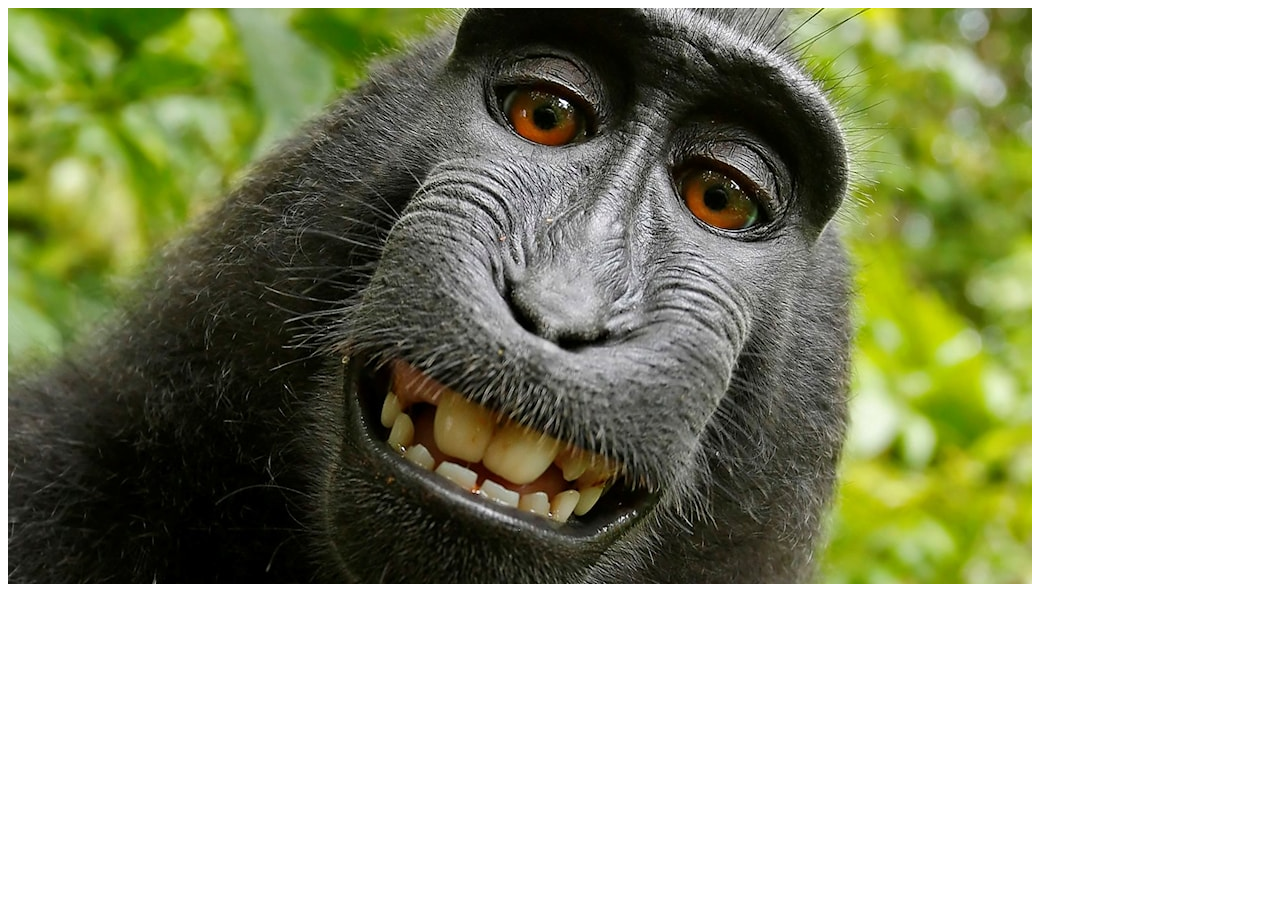
<file: bild.html>
<!DOCTYPE html>
<html lang="en">
<head>
    <meta charset="UTF-8">
    <meta name="viewport" content="width=device-width, initial-scale=1.0">
    <title>Document</title>
</head>
<body>
    <img src="apa.jpg" alt="fin apa">
</body>
</html>
</file>
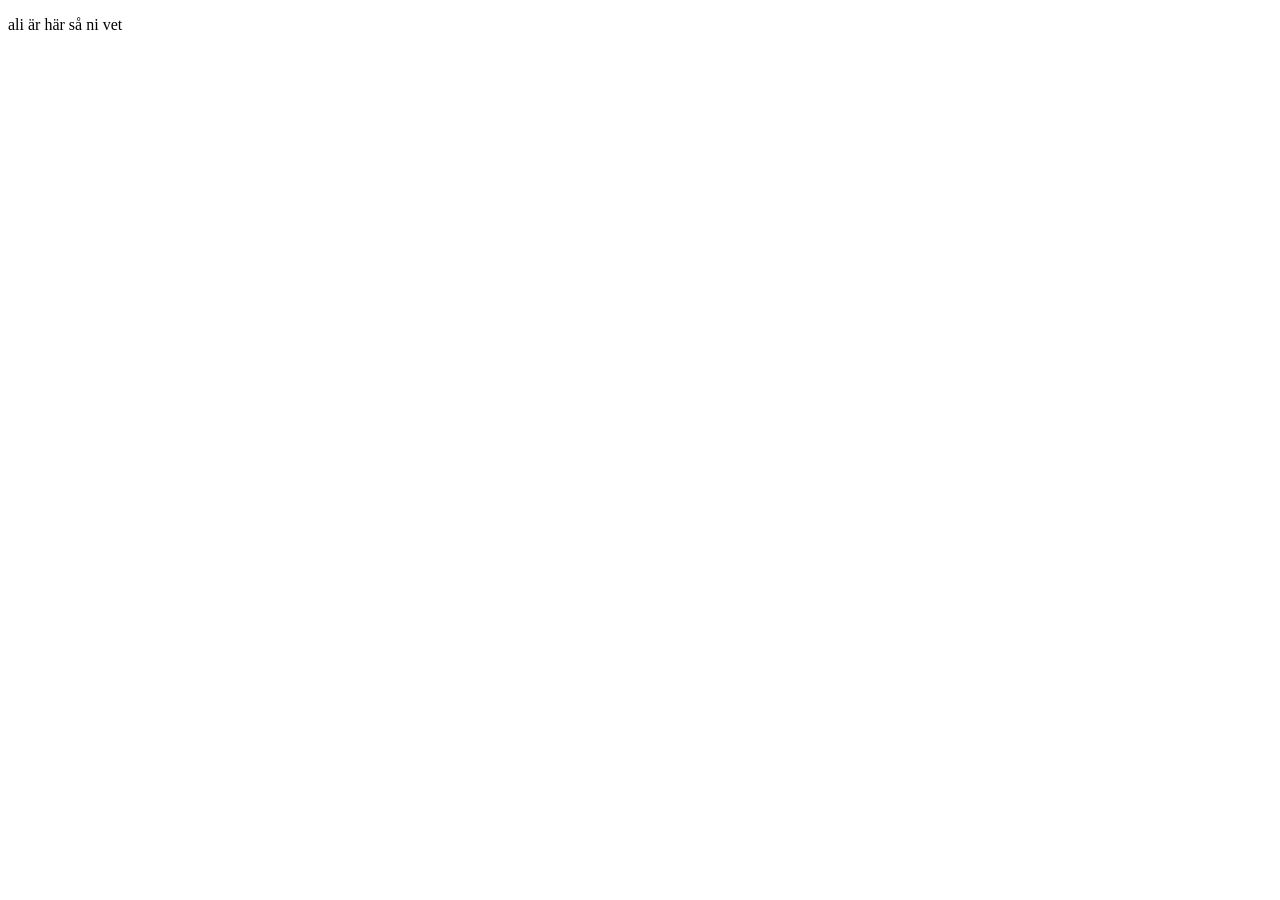
<file: elias.html>
<!DOCTYPE html>
<html lang="en">
<head>
    <meta charset="UTF-8">
    <meta name="viewport" content="width=device-width, initial-scale=1.0">
    <title>Document</title>
</head>
<body>
    <p>ali är här så ni vet</p>
</body>
</html>
</file>
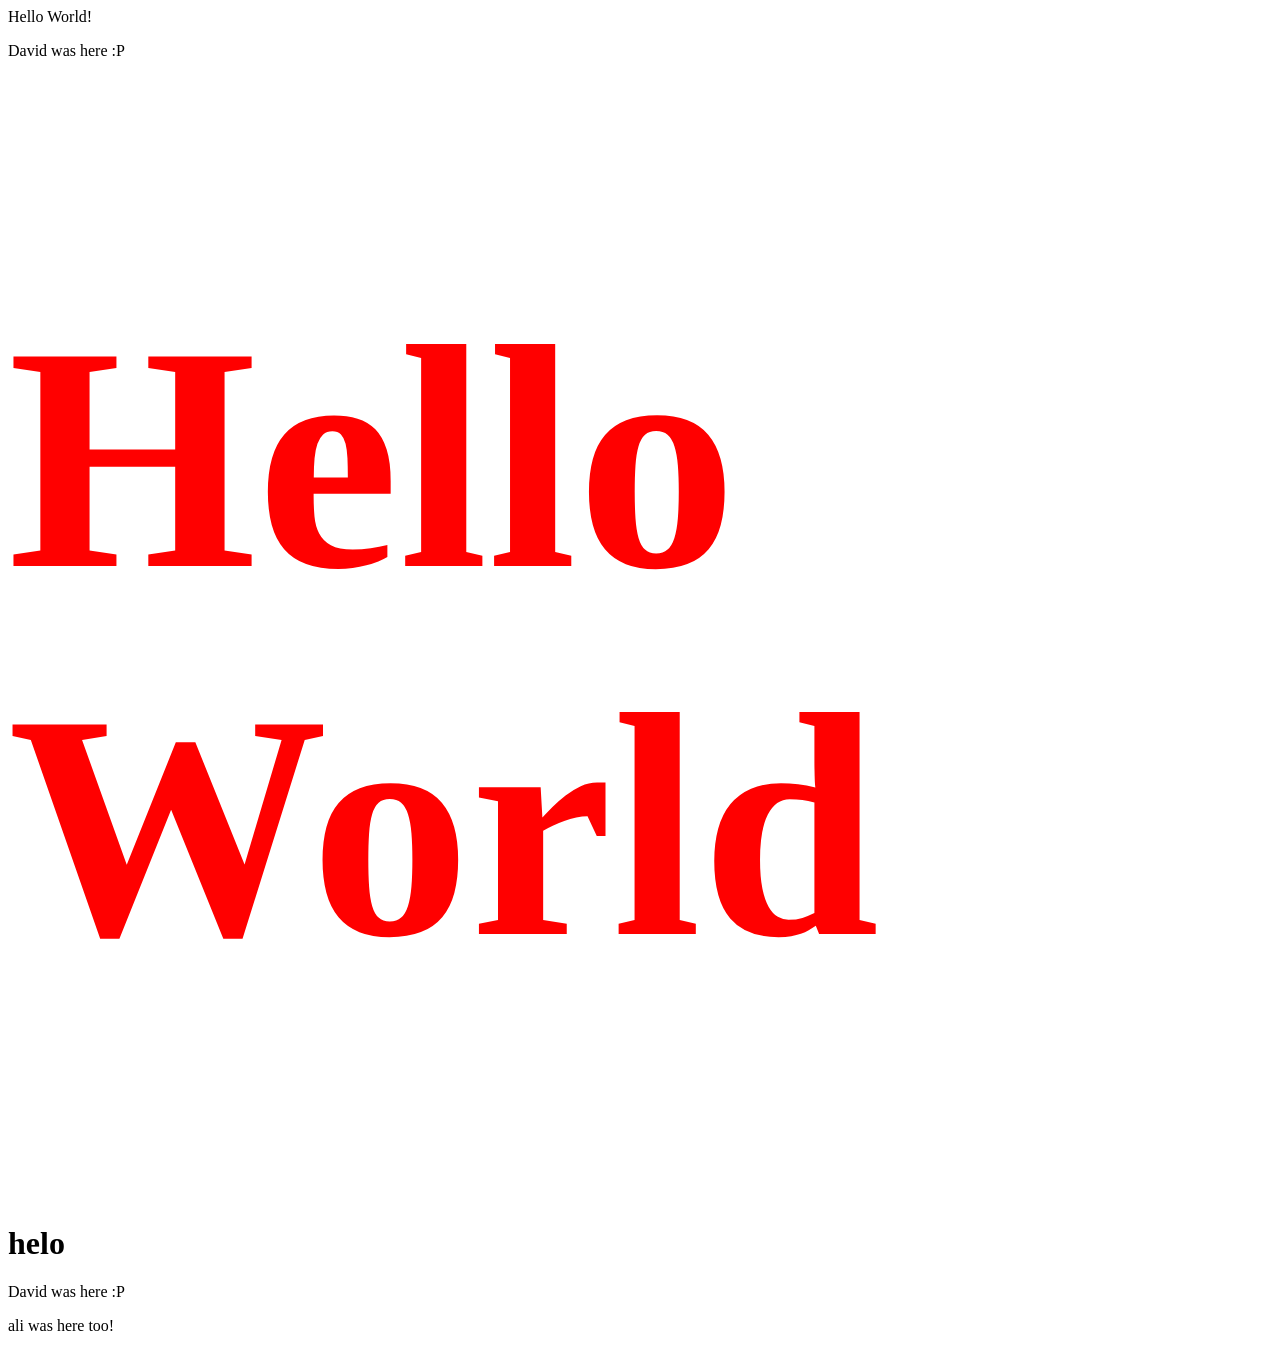
<file: hello.html>
<!doctype html>
<html lang="en">
  <head>
    <meta charset="UTF-8" />
    <meta name="viewport" content="width=device-width, initial-scale=1.0" />
    <title>Document</title>
  </head>
  <body>
    Hello World!



<p>David was here :P</p>
<h1 style="color: red; font-size: 20rem">Hello World</h1>
<h1>helo</h1>

<script src="andreas.js"></script>

    <p>David was here :P</p>
    <p>ali was here too!</p>
  </body>
</html>
</file>
